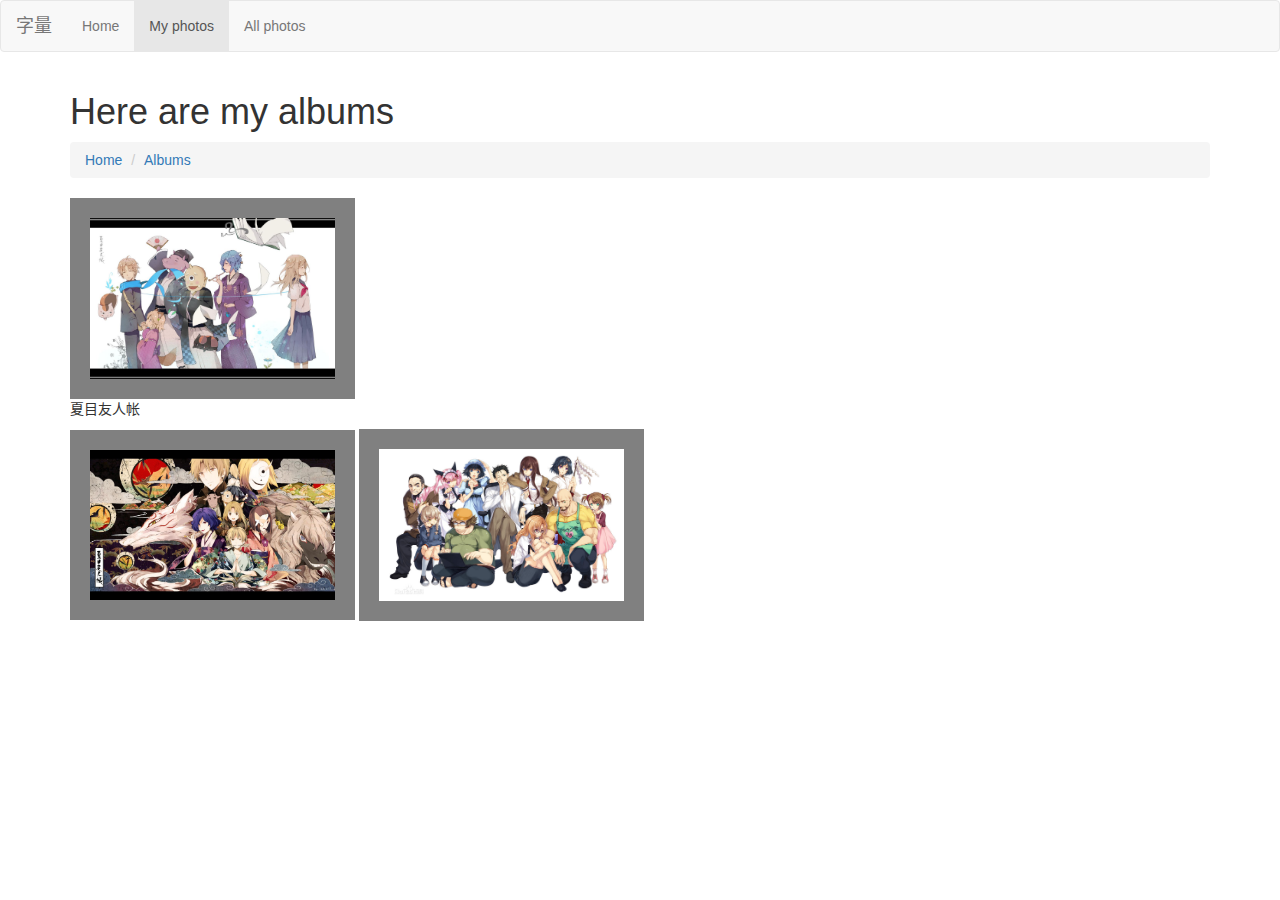
<file: albums项目/albums.html>
<!DOCTYPE html>
<html lang="zh-CN">
  <head>
    <meta charset="utf-8">
    <meta http-equiv="X-UA-Compatible" content="IE=edge">
    <meta name="viewport" content="width=device-width, initial-scale=1">
    <!-- 上述3个meta标签*必须*放在最前面，任何其他内容都*必须*跟随其后！ -->
    <title>Practice</title>

    <!-- Bootstrap -->
    <link href="css/bootstrap.min.css" rel="stylesheet">
    <link href="css/styles.css" rel="stylesheet">

    <!-- HTML5 shim and Respond.js for IE8 support of HTML5 elements and media queries -->
    <!-- WARNING: Respond.js doesn't work if you view the page via file:// -->
    <!--[if lt IE 9]>
      <script src="//cdn.bootcss.com/html5shiv/3.7.2/html5shiv.min.js"></script>
      <script src="//cdn.bootcss.com/respond.js/1.4.2/respond.min.js"></script>
    <![endif]-->
  </head>
  <body>
        <!-- 导航条 -->
        <nav class="navbar navbar-default">
          <div class="container-fluid">
            <div class="navbar-header">
              <button
              type="button"
              class="navbar-toggle collapsed"
              data-toggle="collapse"
              data-target="#navbar"
              aria-expanded="false">
                <span class="sr-only">Toggle navigation</span>
                <span class="icon-bar"></span>
                <span class="icon-bar"></span>
                <span class="icon-bar"></span>
              </button>
              <a href="" class="navbar-brand">字量</a>
            </div>
            <div class="collapse navbar-collapse" id="navbar">
              <ul class="nav navbar-nav">
                <li><a href="index.html">Home</a></li>
                <li class="active"><a href="albums.html">My photos</a></li>
                <li><a href="photos.html">All photos</a></li>
              </ul>
            </div>
          </div>
        </nav>

        <div class="container">
          <h1>Here are my albums</h1>
          <!-- 面包屑导航 -->
          <ol class="breadcrumb">
            <li><a href="index.html">Home</a></li>
            <li><a href="albums.html">Albums</a></li>
          </ol>
          <!-- / end -->
          <a href="photos.html"><img class="album_cover" src="images/1.jpg" alt="my wallpaper1"></a>
          <p>夏目友人帐</p>
          <img class="album_cover" src="images/2.jpeg" alt="my wallpaper2">
          <img class="album_cover" src="images/3.jpeg" alt="my wallpaper3">
        </div>
    <!-- jQuery (necessary for Bootstrap's JavaScript plugins) -->
    <script src="js/jquery.js"></script>
    <!-- Include all compiled plugins (below), or include individual files as needed -->
    <script src="js/bootstrap.min.js"></script>
  </body>
</html>
</file>
<file: albums项目/css/styles.css>
.album_cover{
	width:25%;
	border: 20px solid gray;
}
.photo_list{
	width:100%;
	max-height: 200px;
	padding: 10px;
}
.single_photo{
	width:75%;
}
</file>
